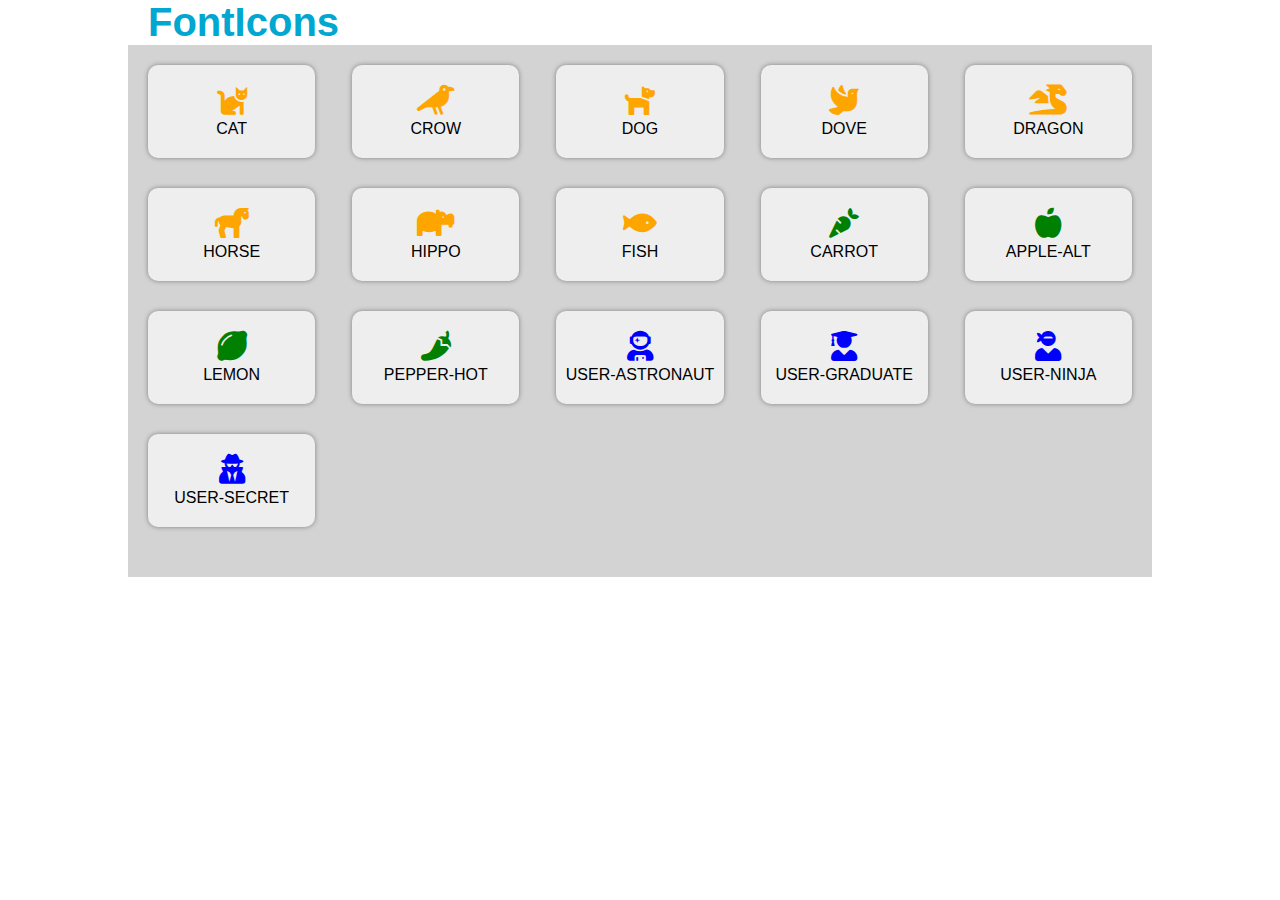
<file: index.html>
<!DOCTYPE html>
<html lang="en">
<head>
    <meta charset="UTF-8">
    <meta http-equiv="X-UA-Compatible" content="IE=edge">
    <meta name="viewport" content="width=device-width, initial-scale=1.0">
    <link rel="stylesheet" href="https://cdnjs.cloudflare.com/ajax/libs/font-awesome/5.15.3/css/all.min.css">
    <link rel="stylesheet" href="css/style.css">
    <title>FontIcons</title>
</head>
<body>
    <div class="contenitore">
        <h1>FontIcons</h1>
    </div>
    <div class="contenitore">
        <div id="contenitore-icone">        

        </div>
    </div>

    <script src="js/data.js"></script>
    <script src="js/script.js"></script>
</body>
</html>
</file>
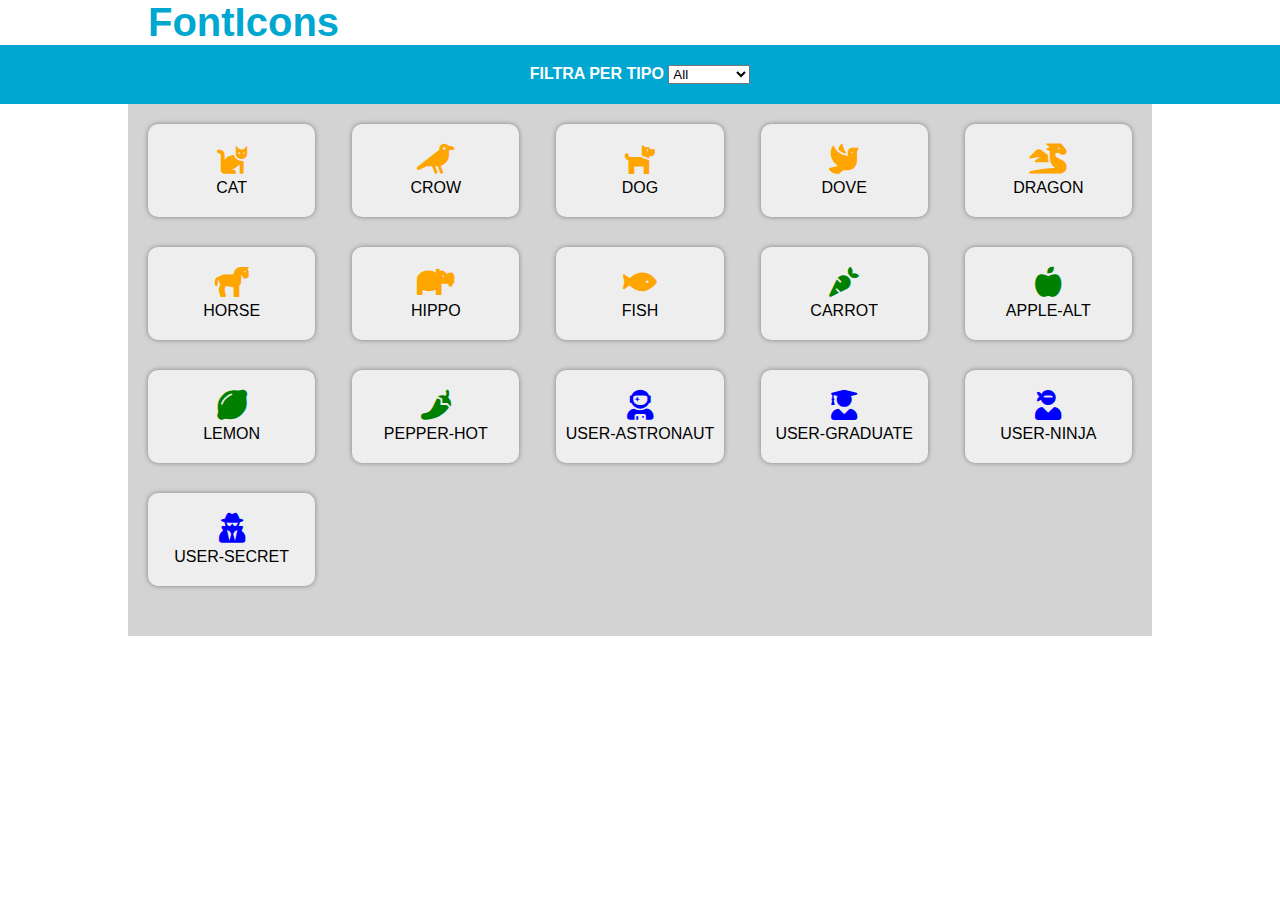
<file: bonus/index.html>
<!DOCTYPE html>
<html lang="en">
<head>
    <meta charset="UTF-8">
    <meta http-equiv="X-UA-Compatible" content="IE=edge">
    <meta name="viewport" content="width=device-width, initial-scale=1.0">
    <link rel="stylesheet" href="https://cdnjs.cloudflare.com/ajax/libs/font-awesome/5.15.3/css/all.min.css">
    <link rel="stylesheet" href="css/style.css">
    <title>FontIcons</title>
</head>
<body>
    <div class="contenitore">
        <h1>FontIcons</h1>
    </div>
    <div id="selezione-tipo-icone">
        <label for="tipo-icone">filtra per tipo</label>
        <select name="tipo-icone" id="tipo-icone">
            <option value="all" selected>All</option>
            <option value="animal">Animal</option>
            <option value="vegetable">Vegetable</option>
            <option value="user">User</option>
        </select>
    </div>
    <div class="contenitore">
        <div id="contenitore-icone">        

        </div>
    </div>

    <script src="js/data.js"></script>
    <script src="js/script.js"></script>
</body>
</html>
</file>
<file: css/style.css>
* {
    margin: 0;
    padding: 0;
    box-sizing: border-box;
}

body {
    font-family: sans-serif;
}

.contenitore {
    width: 80%;
    margin: 0 auto;
}

h1 {
    color: rgb(0, 167, 209);
    margin-left: 20px;
    font-size: 40px;
}

#contenitore-icone {
    display: flex;
    flex-wrap: wrap;
    justify-content: space-between;
    padding: 20px;
    background-color: lightgray;
}

.oggetto {
    width: 17%;
    margin-bottom: 30px;
    display: flex;
    justify-content: center;
    align-items: center;
    border-radius: 10px;
    box-shadow: 0 0 5px grey;
    background-color: rgb(238, 238, 238);
}

.contenuti {
    padding: 20px 0;
    text-align: center;
    text-transform: uppercase;
}

.contenuti i {
    font-size: 30px;
    margin-bottom: 5px;
}

.fas.green {
    color: green;
}

.fas.orange {
    color: orange;
}

.fas.blue {
    color: blue;
}
</file>
<file: bonus/css/style.css>
* {
    margin: 0;
    padding: 0;
    box-sizing: border-box;
}

body {
    font-family: sans-serif;
}

.contenitore {
    width: 80%;
    margin: 0 auto;
}

h1 {
    color: rgb(0, 167, 209);
    margin-left: 20px;
    font-size: 40px;
}

#selezione-tipo-icone {
    background-color: rgb(0, 167, 209);
    padding: 20px 0;
    text-align: center;
}

#selezione-tipo-icone label {
    color: white;
    text-transform: uppercase;
    font-weight: bold;
}

#contenitore-icone {
    display: flex;
    flex-wrap: wrap;
    justify-content: space-between;
    padding: 20px;
    background-color: lightgray;
}

.oggetto {
    width: 17%;
    margin-bottom: 30px;
    display: flex;
    justify-content: center;
    align-items: center;
    border-radius: 10px;
    box-shadow: 0 0 5px grey;
    background-color: rgb(238, 238, 238);
}

.contenuti {
    padding: 20px 0;
    text-align: center;
    text-transform: uppercase;
}

.contenuti i {
    font-size: 30px;
    margin-bottom: 5px;
}

.fas.green {
    color: green;
}

.fas.orange {
    color: orange;
}

.fas.blue {
    color: blue;
}
</file>
